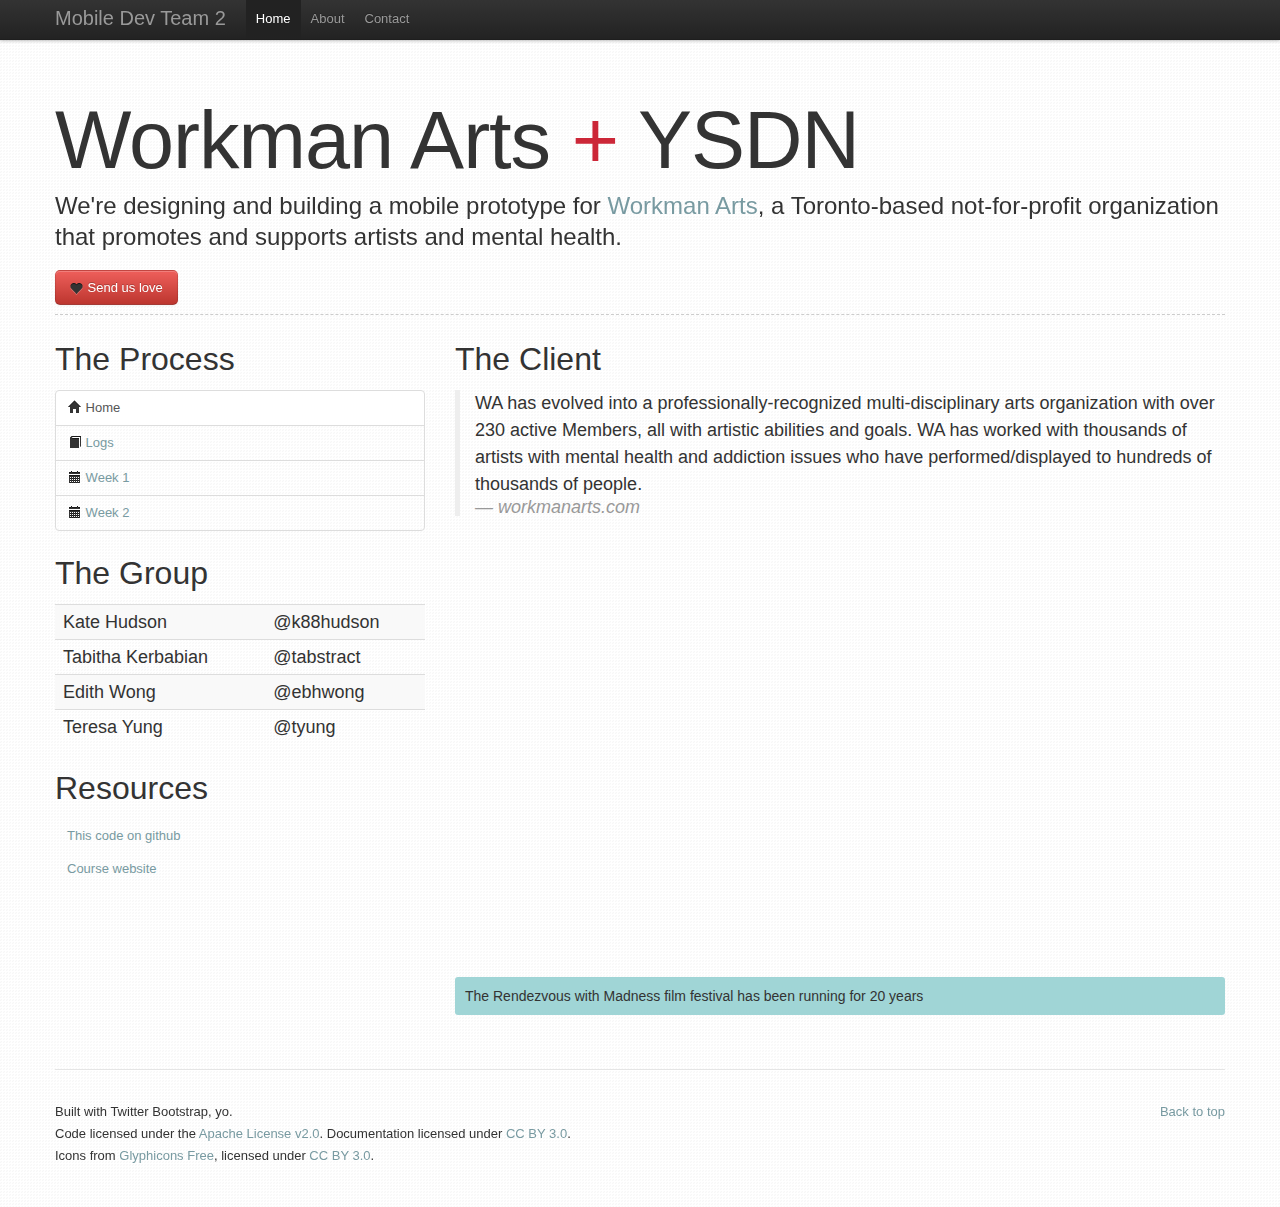
<file: Team2/index.html>
<!DOCTYPE html>
<html lang="en">
  <head>
    <meta charset="utf-8">
    <title>Team 2 &ndash; YSDN3005/S12</title>
    <meta name="viewport" content="width=device-width, initial-scale=1.0">
    <meta name="description" content="">
    <meta name="author" content="">

    <link href="bootstrap/css/bootstrap.css" rel="stylesheet">
    <link href="bootstrap/css/bootstrap-responsive.css" rel="stylesheet">
    <link href="style.css" rel="stylesheet">

    <!--[if lt IE 9]>
      <script src="http://html5shim.googlecode.com/svn/trunk/html5.js"></script>
    <![endif]-->

    <link rel="shortcut icon" href="bootstrap/ico/favicon.ico">
    <link rel="apple-touch-icon-precomposed" sizes="144x144" href="bootstrap/ico/apple-touch-icon-144-precomposed.png">
    <link rel="apple-touch-icon-precomposed" sizes="114x114" href="bootstrap/ico/apple-touch-icon-114-precomposed.png">
    <link rel="apple-touch-icon-precomposed" sizes="72x72" href="bootstrap/ico/apple-touch-icon-72-precomposed.png">
    <link rel="apple-touch-icon-precomposed" href="bootstrap/ico/apple-touch-icon-57-precomposed.png">

    <!-- Typekit -->
    <script type="text/javascript" src="http://use.typekit.com/bau3dne.js"></script>
    <script type="text/javascript">try{Typekit.load();}catch(e){}</script>
  </head>

  <body>

    <div class="navbar navbar-fixed-top">
      <div class="navbar-inner">
        <div class="container">
          <a class="btn btn-navbar" data-toggle="collapse" data-target=".nav-collapse">
            <span class="icon-bar"></span>
            <span class="icon-bar"></span>
            <span class="icon-bar"></span>
          </a>
          <a class="brand" href="#">Mobile Dev Team 2</a>
          <div class="nav-collapse">
            <ul class="nav">
              <li class="active"><a href="#">Home</a></li>
              <li><a href="#about">About</a></li>
              <li><a href="#contact">Contact</a></li>
            </ul>
          </div><!--/.nav-collapse -->
        </div>
      </div>
    </div>

    <div class="container">

      <header class="huge subhead" id="overview">
        <h1><span><span class="visible-phone">WA</span><span class="hidden-phone">Workman Arts</span></span> <span class="raspberry">+</span> YSDN</h1>
        <p class="lead">We're designing and building a mobile prototype for <a href="http://wwww.workmanarts.com">Workman Arts</a>, a Toronto-based not-for-profit organization that promotes and supports artists and mental health.</p>
        <p>
          <a href="#" class="btn btn-large btn-danger"><i class="icon-heart"></i> Send us love</a>
        </p>
      </header>
      <section role="main">
        <div class="row">

          <div class="span4">
            <h2>The Process</h2>
            <ul class="nav nav-tabs nav-stacked" id="tabs">
              <li><a href="#home"><i class="icon-home" data-toggle="tab"></i> Home</a></li>
              <li><a href="#logs"><i class="icon-book" data-toggle="tab"></i> Logs</a></li>
              <li><a href="#week1"><i class="icon-calendar" data-toggle="tab"></i> Week 1</a></li>
              <li><a href="#week2"><i class="icon-calendar" data-toggle="tab"></i> Week 2</a></li>
            </ul>
            <h2>The Group</h2>
            <table class="table table-striped">
              <tr>
                <td>Kate Hudson</td>
                <td>@k88hudson</td>
              </tr>
              <tr>
                <td>Tabitha Kerbabian</td>
                <td>@tabstract</td>
              </tr>
              <tr>
                <td>Edith Wong</td>
                <td>@ebhwong</td>
              </tr>
              <tr>
                <td>Teresa Yung</td>
                <td>@tyung</td>
              </tr>
            </table>

            <h2>Resources</h2>
            <ul class="nav nav-pills nav-stacked">
              <li><a href="https://github.com/k88hudson/ysdn-3005-s12">This code on github</a></li>  
              <li><a href="http://bit.ly/ds3005">Course website</a> </li>
            </ul>            
          </div>
          <div class="tab-content">

            <div class="span8" class="tab-pane" id="home">
              <h2>The Client</h2>
               <blockquote>
                  <p>WA has evolved into a professionally-recognized multi-disciplinary arts organization with over 230 active Members, all with artistic abilities and goals. WA has worked with thousands of artists with mental health and addiction issues who have performed/displayed to hundreds of thousands of people.</p>
                  <small>workmanarts.com</small>
                </blockquote>
                <iframe src="http://player.vimeo.com/video/39393580" width="370" height="440" frameborder="0" webkitAllowFullScreen mozallowfullscreen allowFullScreen></iframe>
                <p class="caption">The Rendezvous with Madness film festival has been running for 20 years</p>
            </div>

            <div class="span8" class="tab-pane" id="logs" style="margin-top: 10px;">
              <ul class="nav nav-tabs" id="log-tabs">
                <li class="active"><a href="#kate">Kate</a></li>
                <li><a href="#tabitha">Tabitha</a></li>
                <li><a href="#teresa">Teresa</a></li>
                <li><a href="#edith">Edith</a></li>
              </ul>
              <div id="log-content">
                 <!-- ajax loads here -->
              </div>
            </div><!-- #logs -->

            <div class="span8" class="tab-pane" id="week1">
              <!-- ajax loads here -->
            </div>

          </div><!-- #tab-content-->
        </div><!-- .row-->
      <section>
      <footer class="footer">
        <p class="pull-right"><a href="#">Back to top</a></p>
        <p>Built with Twitter Bootstrap, yo.</p>
        <p>Code licensed under the <a href="http://www.apache.org/licenses/LICENSE-2.0" target="_blank">Apache License v2.0</a>. Documentation licensed under <a href="http://creativecommons.org/licenses/by/3.0/">CC BY 3.0</a>.</p>
        <p>Icons from <a href="http://glyphicons.com">Glyphicons Free</a>, licensed under <a href="http://creativecommons.org/licenses/by/3.0/">CC BY 3.0</a>.</p>
      </footer>
  
    </div> <!-- /container -->

    <!-- Le javascript
    ================================================== -->
    <!-- Placed at the end of the document so the pages load faster -->
    <script src="bootstrap/js/jquery.js"></script>
    <script src="bootstrap/js/bootstrap-transition.js"></script>
    <script src="bootstrap/js/bootstrap-alert.js"></script>
    <script src="bootstrap/js/bootstrap-modal.js"></script>
    <script src="bootstrap/js/bootstrap-dropdown.js"></script>
    <script src="bootstrap/js/bootstrap-scrollspy.js"></script>
    <script src="bootstrap/js/bootstrap-tab.js"></script>
    <script src="bootstrap/js/bootstrap-tooltip.js"></script>
    <script src="bootstrap/js/bootstrap-popover.js"></script>
    <script src="bootstrap/js/bootstrap-button.js"></script>
    <script src="bootstrap/js/bootstrap-collapse.js"></script>
    <script src="bootstrap/js/bootstrap-carousel.js"></script>
    <script src="bootstrap/js/bootstrap-typeahead.js"></script>
    <script>
       $(function () {

        $('#tabs a').click(function (e) {
          e.preventDefault();
          $(this).tab('show');
        })

        $('#log-tabs a').click(function (e) {
          e.preventDefault();
          $(this).tab('show');
          var name = this.href.split("#")[1];
          loadLog( name );
        });

       function loadLog( name ) {
          if( name === "kate") {
            $.ajax({
              url: 'https://api.github.com/repos/k88hudson/ysdn-3005-s12/commits',
              crossDomain: true,
              data: { "client_id" : '014990cbe1ad396fc175' }
            }).done( function( data ) {
                window.Doob = data;
                console.log( data );
                var tableHTML = '<table class="table helvetica table-bordered table-striped">'+
                '<thead>'+'<tr><th style="width: 150px;">Date</th><th>Message</th></tr>'+'</thead><tbody>';
                for(var i = 0; i < data.length; i++) {
                  tableHTML = tableHTML + "<tr>" +
                  "<td>" +'<a href="' + data[ i ].url + '">' + data[ i ].commit.committer.date.split("T")[0] + "</a></td>" +
                  "<td>" + data[ i ].commit.message + "</td>"+
                  "</tr>";
                }
                console.log( tableHTML);
                tableHTML += "</tbody></table>";
                $("#log-content").html( "<h2>Kate's Log</h2>" + tableHTML );
            });
          } else {
            $('#log-content').load('logs/' + name + '.html', function( data ) {
              $("#log-content").html( data );
            });
          }
        
        }


        //Setup
        $('#tabs a:first').tab('show');

        loadLog( "kate" );

        $('#week1').load('content/week1.html', function( data ) {
          $("#week1").html( data );
        });

      })
    </script>

  </body>
</html>
</file>
<file: Team2/style.css>
/* Some colours:  
Raspberry: #CC2738;
Palse blue: #789AA1;
*/

body {
	background: url('img/brillant.png') repeat;
  font-size: 1em;
}

/* Colours  ----------------------------- */

.raspberry { color: #CC2738;}
.raspberry-dark { color: #BF0426; }
.raspberry-darkest { color: #690011; }
.lagoon { color: #04BFBF; }

/* Type --------------------------------- */

body, p, blockquote { 
  font-family: chaparral-pro, "Helvetica Neue", Helvetica, Arial, sans-serif; 
  font-size: 18px;
}
.navbar, .btn, .nav, .footer p, helvetica { 
  font-family: "Helvetica Neue", Helvetica, Arial, sans-serif; 
  font-size: 13px;
}
a { color: #789AA1; }

a:hover { color: #304345; }
.huge h1 {
  font-family: chaparral-pro, "Helvetica Neue", Helvetica, Arial, sans-serif;
  font-weight: 400;
  margin-bottom: 9px;
  font-size: 81px;
  letter-spacing: -1px;
  line-height: 1;
}
p.lead { font-size: 24px; line-height: 1.3;}

h2 { 
  font-size: 32px;
  font-weight: 400;
  margin: .8em 0 .4em 0;
}
blockquote p{
  font-size: 1em;
  line-height: 1.5;
}
blockquote small {
  font-style: italic;
}

p.caption { 
  font-size: 14px;
  font-family: "Helvetica Neue", Helvetica, Arial, sans-serif;
  background: #A0D5D6;
  border-radius: 3px;
  padding: 10px;
}

.footer p {
  font-size: 13px;
  line-height: 1;
}


header { 
  border-bottom: 1px dashed #CCC;
}
.tab-content > div {
  display: none;
}
iframe { width: 100% }

.footer {
  margin-top: 45px;
  padding: 35px 0 36px;
  border-top: 1px solid #E5E5E5;
}

/* Responsive --------------------------------- */

/* MOBILE */
@media (max-width: 480px) {
	.huge h1 {
    font-size: 50px;
    margin-right: 0;
	}

  header {
    text-align: center;
  }

}

/* TABLET TO DESKTOP */
@media (min-width: 480px) and (max-width: 979px) { 
  .huge h1 {
    font-size: 65px;
    margin-right: 0;
  }

}

/* DESKTOP */
@media( min-width: 979px ) {
  body { padding-top: 100px; } /* For top-bar spacing */
}
</file>
